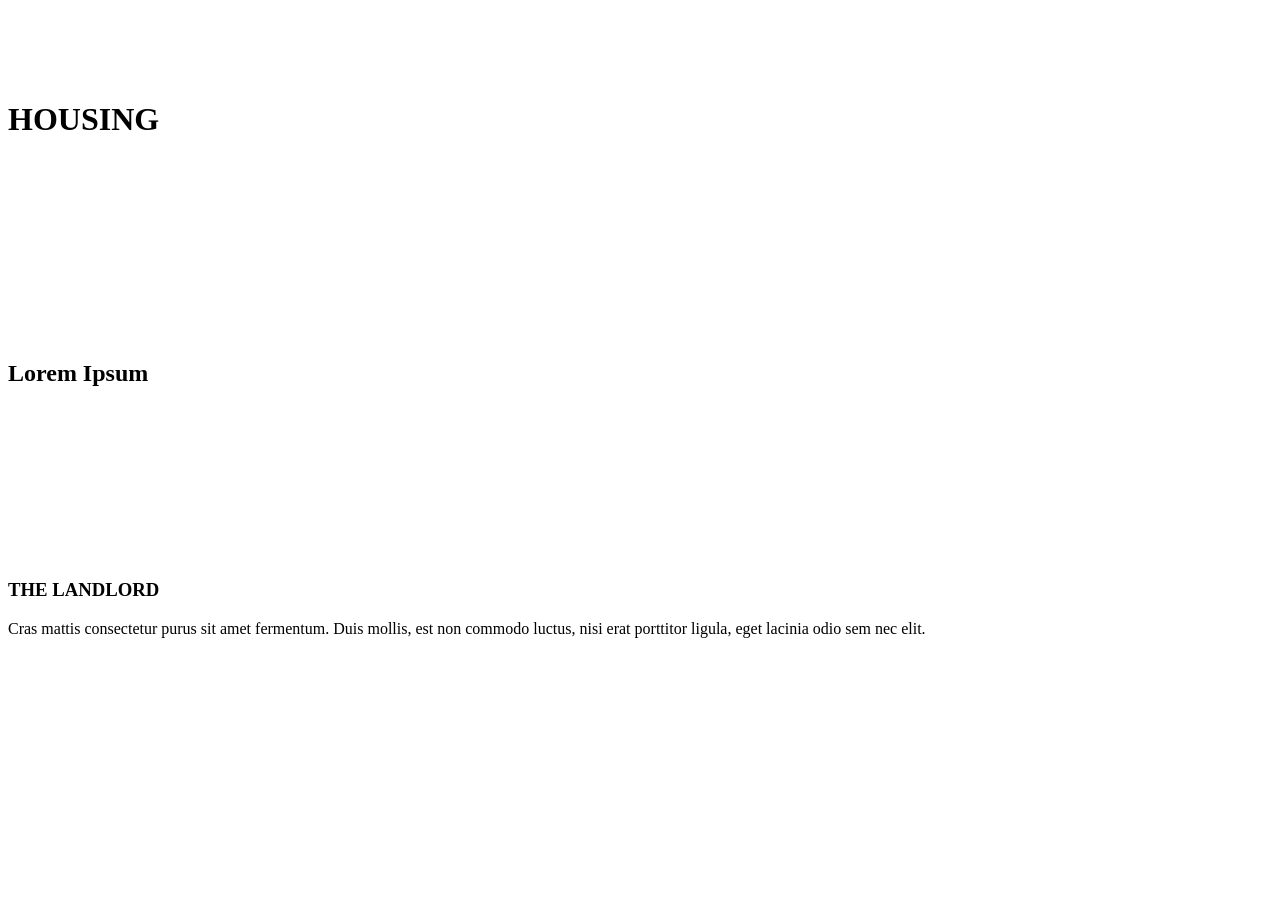
<file: housing.html>
<!DOCTYPE html>
<html lang="en">
<head>
    <meta charset="utf-8">
    <title></title>
    <meta name="description" content="" />
    
</head>
<body class="housing">
  <br>
  <br>
  <br>
	<header>
    <br>
	  <h1>HOUSING</h1>
    <br>
    <br>
    <br>
    <br>
    <br>
    <br>
    <br>
    <br>
    <br>
    <br>
    <h2>Lorem Ipsum</h2>
	</header>
 

  <video></video>

  <h3>THE LANDLORD</h3>
  <p>
  Cras mattis consectetur purus sit amet fermentum. Duis mollis, est non commodo luctus, nisi erat porttitor ligula, eget lacinia odio sem nec elit.
  </p>


</body>
</html>
</file>
